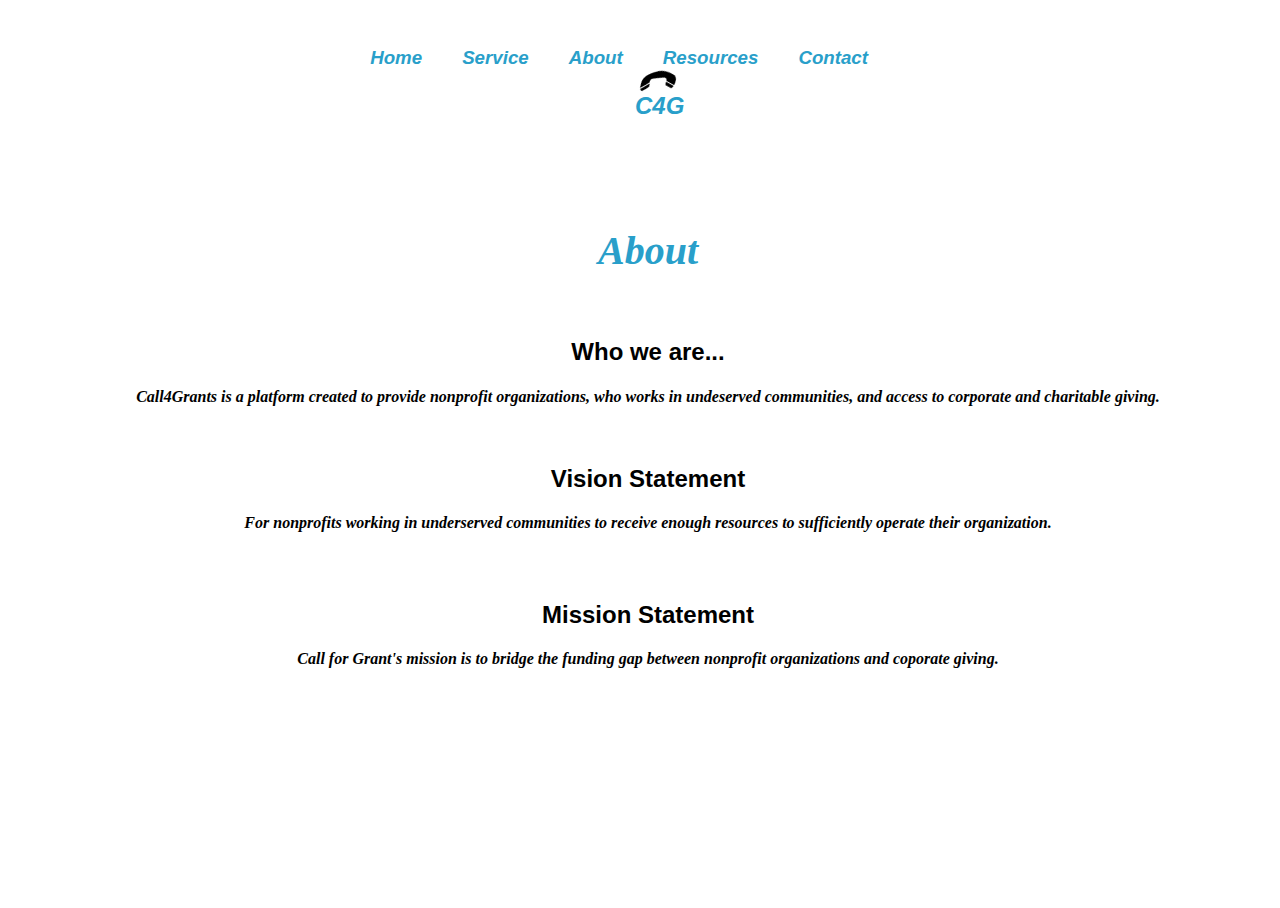
<file: about.html>
<!DOCTYPE html>
<html lang="en">

<head>
  <meta charset="UTF-8">
  <meta http-equiv="X-UA-Compatible" content="IE=edge">
  <meta name="viewport" content="width=device-width, initial-scale=1.0">
  <link href="style.css" rel="stylesheet" />
  <title>Call4Grants</title>

</head>

<body>
  <div class="header">
    <div class="navbar">
      <div style="font-style: italic;">

        <a href="https://docs.google.com/forms/d/e/1FAIpQLSeUC0Geel_OCsqULUywsZcrN2hvnDlrcTzSf1gKR2Ffhzh_Fw/viewform?usp=sf_link"
          target="_blank">
          <h3>Contact</h3>
        </a>

        <a onclick="document.getElementById('conts').classList.toggle('contentShow')">
          <h3>Resources</h3>
        </a>

        <a href="about.html">
          <h3>About</h3>
        </a>


        <a onclick="document.getElementById('conts2').classList.toggle('contentShow')">
          <h3>Service</h3>
        </a>

        <a href="index.html">
          <h3>Home</h3>
        </a>

      </div>

      <a href="index.html" class="left">
        <img src="icon-157358_960_720.png" width="30px" height="30px"
          style="transform:rotate(120deg);z-index:1;position:relative;left:15px;">
        <h2 style="position:relative; bottom:30px;left:7px;">C4G</h2>
      </a>

    </div>
    <div class="content" id="conts">
      <b><a href="https://writing.wisc.edu/handbook/assignments/grants-2/">
          <h5>How to write a grant</h5>
        </a></b>
      <b><a href="https://www.fool.com/the-ascent/small-business/project-management/articles/project-proposal/">
          <h5>How to write a proposal</h5>
        </a></b>
    </div>
    <div class="content2" id="conts2">
      <b><a href="service.html">
          <h5>Corporation Donors</h5>
        </a></b>
      <b><a href="nonprofits.html">
          <h5>Non-profits</h5>
        </a></b>
    </div>
    <div class="about">
      <h1 class="AboutText" style="color:#299FCA; font-style:italic;">About</h1>
      <br>
      <h2 style="font-family:sans-serif">Who we are...</h2>
      <h4><i>Call4Grants is a platform created to provide nonprofit organizations,
          who
          works in undeserved communities, and access to corporate and charitable giving.
        </i></h4>
      <div class="VisMis">
        <br>
        <h2 style="font-family:sans-serif">Vision Statement</h2>
        <h4 style="padding-top:-30px;"><i>For nonprofits working in underserved communities to receive enough resources
            to sufficiently operate their organization.</i></h4>
        <br>
        <h2 style="padding-top:10px;font-family:sans-serif">Mission Statement</h2>
        <h4 style="padding-top:-30px;"><i>Call for Grant's mission is to bridge the funding gap between nonprofit
            organizations and coporate giving.</i></h4>
      </div>
    </div>
</body>

</html>
</file>
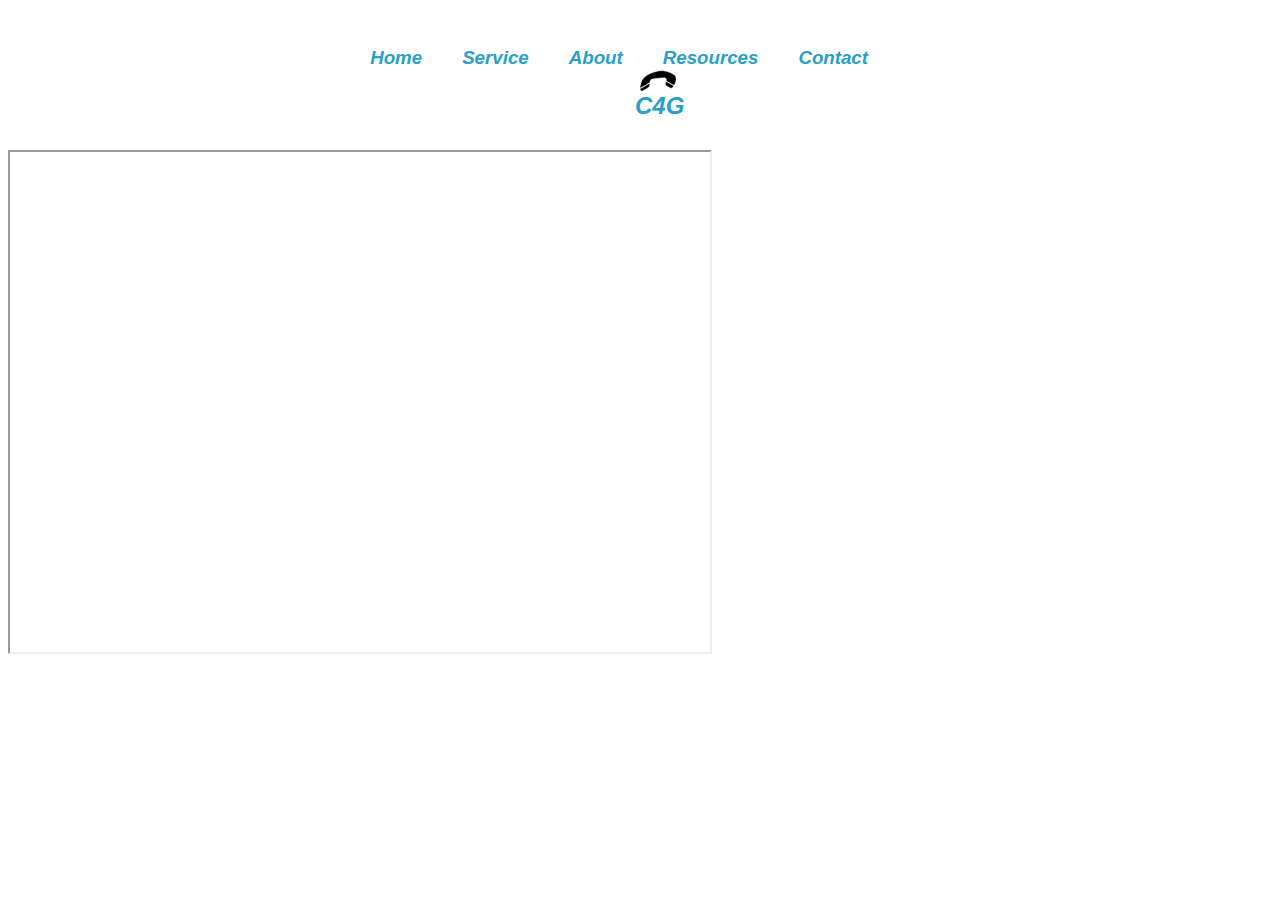
<file: contact.html>
<!DOCTYPE html>
<html lang="en">

<head>
  <meta charset="UTF-8">
  <meta http-equiv="X-UA-Compatible" content="IE=edge">
  <meta name="viewport" content="width=device-width, initial-scale=1.0">
  <title>Call4Grants</title>
  <link href="style.css" rel="stylesheet">
</head>

<body>
  <div class="header">
    <div class="navbar">
      <div style="font-style: italic;">

        <a href="https://docs.google.com/forms/d/e/1FAIpQLSeUC0Geel_OCsqULUywsZcrN2hvnDlrcTzSf1gKR2Ffhzh_Fw/viewform?usp=sf_link"
          target="_blank">
          <h3>Contact</h3>
        </a>

        <a onclick="document.getElementById('conts').classList.toggle('contentShow')">
          <h3>Resources</h3>
        </a>

        <a href="about.html">
          <h3>About</h3>
        </a>


        <a onclick="document.getElementById('conts2').classList.toggle('contentShow')">
          <h3>Service</h3>
        </a>

        <a href="index.html">
          <h3>Home</h3>
        </a>

      </div>

      <a href="index.html" class="left">
        <img src="icon-157358_960_720.png" width="30px" height="30px"
          style="transform:rotate(120deg);z-index:1;position:relative;left:15px;">
        <h2 style="position:relative; bottom:30px;left:7px;">C4G</h2>
      </a>

    </div>
    <div class="content" id="conts">
      <b><a href="https://writing.wisc.edu/handbook/assignments/grants-2/">
          <h5>How to write a grant</h5>
        </a></b>
      <b><a href="https://www.fool.com/the-ascent/small-business/project-management/articles/project-proposal/">
          <h5>How to write a proposal</h5>
        </a></b>
    </div>
    <div class="content2" id="conts2">
      <b><a href="service.html">
          <h5>Corporation Donors</h5>
        </a></b>
      <b><a href="nonprofits.html">
          <h5>Non-profits</h5>
        </a></b>
    </div>
    <iframe
      src="https://docs.google.com/forms/d/e/1FAIpQLSeUC0Geel_OCsqULUywsZcrN2hvnDlrcTzSf1gKR2Ffhzh_Fw/viewform?usp=sf_link"
      width="700px" height="500px">
</body>

</html>
</file>
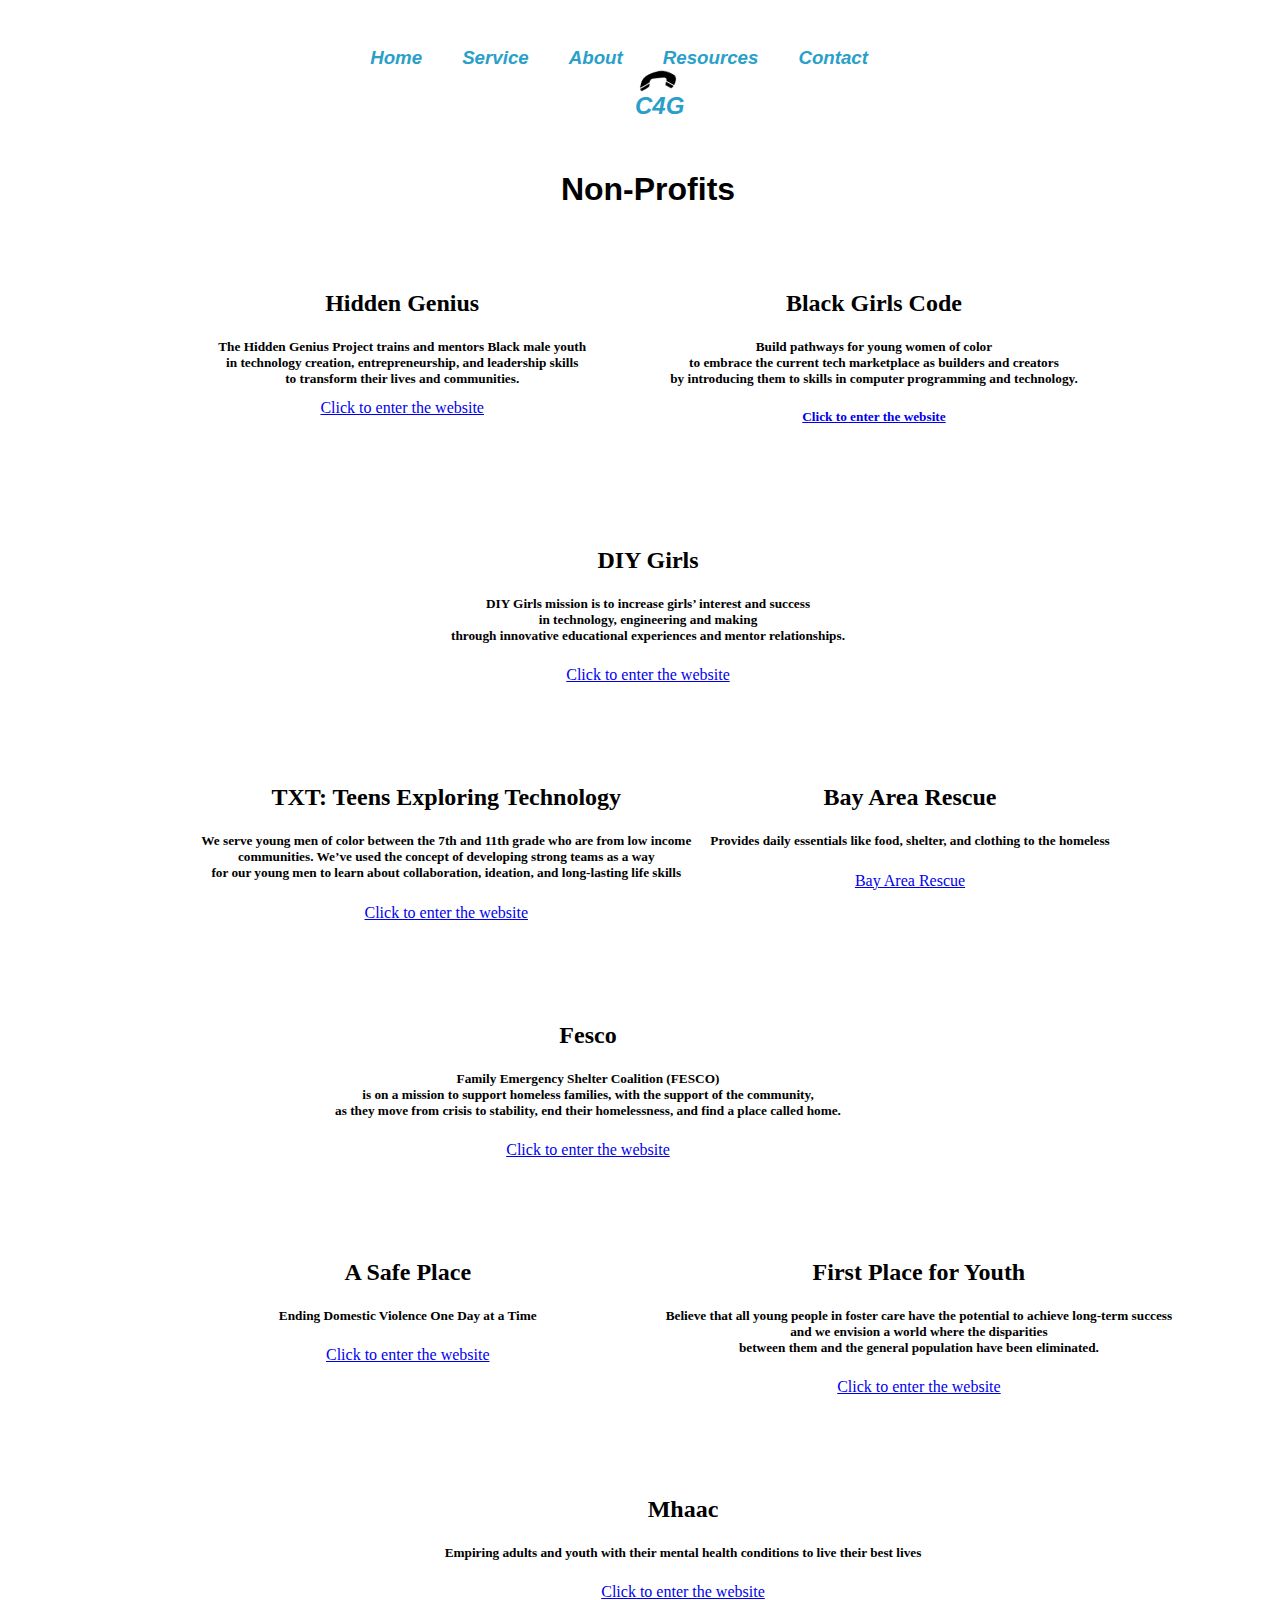
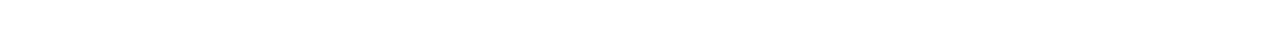
<file: nonprofits.html>
<!DOCTYPE html>
<html lang="en">

<head>
  <meta charset="UTF-8">
  <meta http-equiv="X-UA-Compatible" content="IE=edge">
  <meta name="viewport" content="width=device-width, initial-scale=1.0">
  <link href="style.css" rel="stylesheet" />
  <title>Call4Grants</title>
</head>

<body>

  <div class="header">
    <div class="navbar">
      <div style="font-style: italic;">

        <a href="https://docs.google.com/forms/d/e/1FAIpQLSeUC0Geel_OCsqULUywsZcrN2hvnDlrcTzSf1gKR2Ffhzh_Fw/viewform?usp=sf_link"
          target="_blank">
          <h3>Contact</h3>
        </a>

        <a onclick="document.getElementById('conts').classList.toggle('contentShow')">
          <h3>Resources</h3>
        </a>

        <a href="about.html">
          <h3>About</h3>
        </a>


        <a onclick="document.getElementById('conts2').classList.toggle('contentShow')">
          <h3>Service</h3>
        </a>

        <a href="index.html">
          <h3>Home</h3>
        </a>

      </div>

      <a href="index.html" class="left">
        <img src="icon-157358_960_720.png" width="30px" height="30px"
          style="transform:rotate(120deg);z-index:1;position:relative;left:15px;">
        <h2 style="position:relative; bottom:30px;left:7px;">C4G</h2>
      </a>

    </div>
    <div class="content" id="conts">
      <b><a href="https://writing.wisc.edu/handbook/assignments/grants-2/">
          <h5>How to write a grant</h5>
        </a></b>
      <b><a href="https://www.fool.com/the-ascent/small-business/project-management/articles/project-proposal/">
          <h5>How to write a proposal</h5>
        </a></b>
    </div>
    <div class="content2" id="conts2">
      <b><a href="service.html">
          <h5>Corporation Donors</h5>
        </a></b>
      <b><a href="nonprofits.html">
          <h5>Non-profits</h5>
        </a></b>
    </div>

  </div>
  <h1 style="text-align:center; font-family:sans-serif;">Non-Profits</h1>
  <div class="service">
    <div class="box" style="margin:40px;">
      <h2>Hidden Genius</h2>
      <h5>The Hidden Genius Project trains and mentors Black male youth<br> in technology creation, entrepreneurship,
        and leadership skills<br> to transform their lives and communities.</h5>
      <a style="position:relative; bottom:10px;" href="https://www.hiddengeniusproject.org/about/" target="_blank">Click
        to enter the website</a>
    </div>
    <div class="box" style="margin:40px;">
      <h2>Black Girls Code</h2>
      <h5>Build pathways for young women of color<br> to embrace the current tech marketplace as builders and
        creators<br> by introducing them to skills in computer programming and technology.</h5>
      <a href="https://www.blackgirlscode.com/">
        <h5>Click to enter the website</h5>
      </a>
    </div>
    <div class="box" style="margin:40px;">
      <h2>DIY Girls</h2>
      <h5>
        DIY Girls mission is to increase girls’ interest and success<br> in technology, engineering and making<br>
        through innovative educational experiences and mentor relationships.
      </h5>
      <a href="https://www.diygirls.org/about#why-it-matter">Click to enter the website</a>
    </div>
    <br>
    <div class="box" style="margin:40px;position:relative;right:-40px;">
      <h2>TXT: Teens Exploring Technology</h2>
      <h5>We serve young men of color between the 7th and 11th grade who are from low income<br> communities. We’ve
        used the concept of developing strong teams as a way<br> for our young men to learn about collaboration,
        ideation, and long-lasting life skills</h5>
      <a href="https://exploringtech.org/home" target="_blank">Click to enter the website</a>
    </div>
    <div class="box" style="margin:40px; position:relative;right:25px; text-align:center;">
      <h2>Bay Area Rescue</h2>
      <h5>Provides daily essentials like food, shelter, and clothing to the homeless</h5>
      <a href="https://www.bayarearescue.org/">Bay Area Rescue</a>
    </div>
    <div class="box" style="margin:40px;position:relative; right:60px; text-align:center;">
      <h2>Fesco</h2>
      <h5>Family Emergency Shelter Coalition (FESCO)<br> is on a mission to support homeless families, with the
        support of the community,<br> as they move from crisis to stability, end their homelessness, and find a place
        called home.</h5>
      <a href="https://www.fescofamilyshelter.org/">Click to enter the website</a>
    </div>
    <br>
    <div class="box" style="margin:40px;position:relative;left:55px; text-align:center;">
      <h2>A Safe Place</h2>
      <h5>Ending Domestic Violence One Day at a Time</h5>
      <a href="https://www.asafeplace.org/" target="_blank">Click to enter the website</a>
    </div>
    <div class="box" style="margin:40px; position:relative; left:100px;">
      <h2>First Place for Youth</h2>
      <h5>Believe that all young people in foster care have the potential to achieve long-term success <br> and we
        envision a world where the disparities<br> between them and the general population have
        been eliminated.
      </h5>
      <a href="https://firstplaceforyouth.org/">Click to enter the website</a>
    </div>
    <div class="box" style="margin:40px;position:relative; left:35px">
      <h2>Mhaac</h2>
      <h5>Empiring adults and youth with their mental health conditions to live their best lives </h5>
      <a href="Mhaac.org">Click to enter the website</a>
    </div>
  </div>
</body>

</html>
</file>
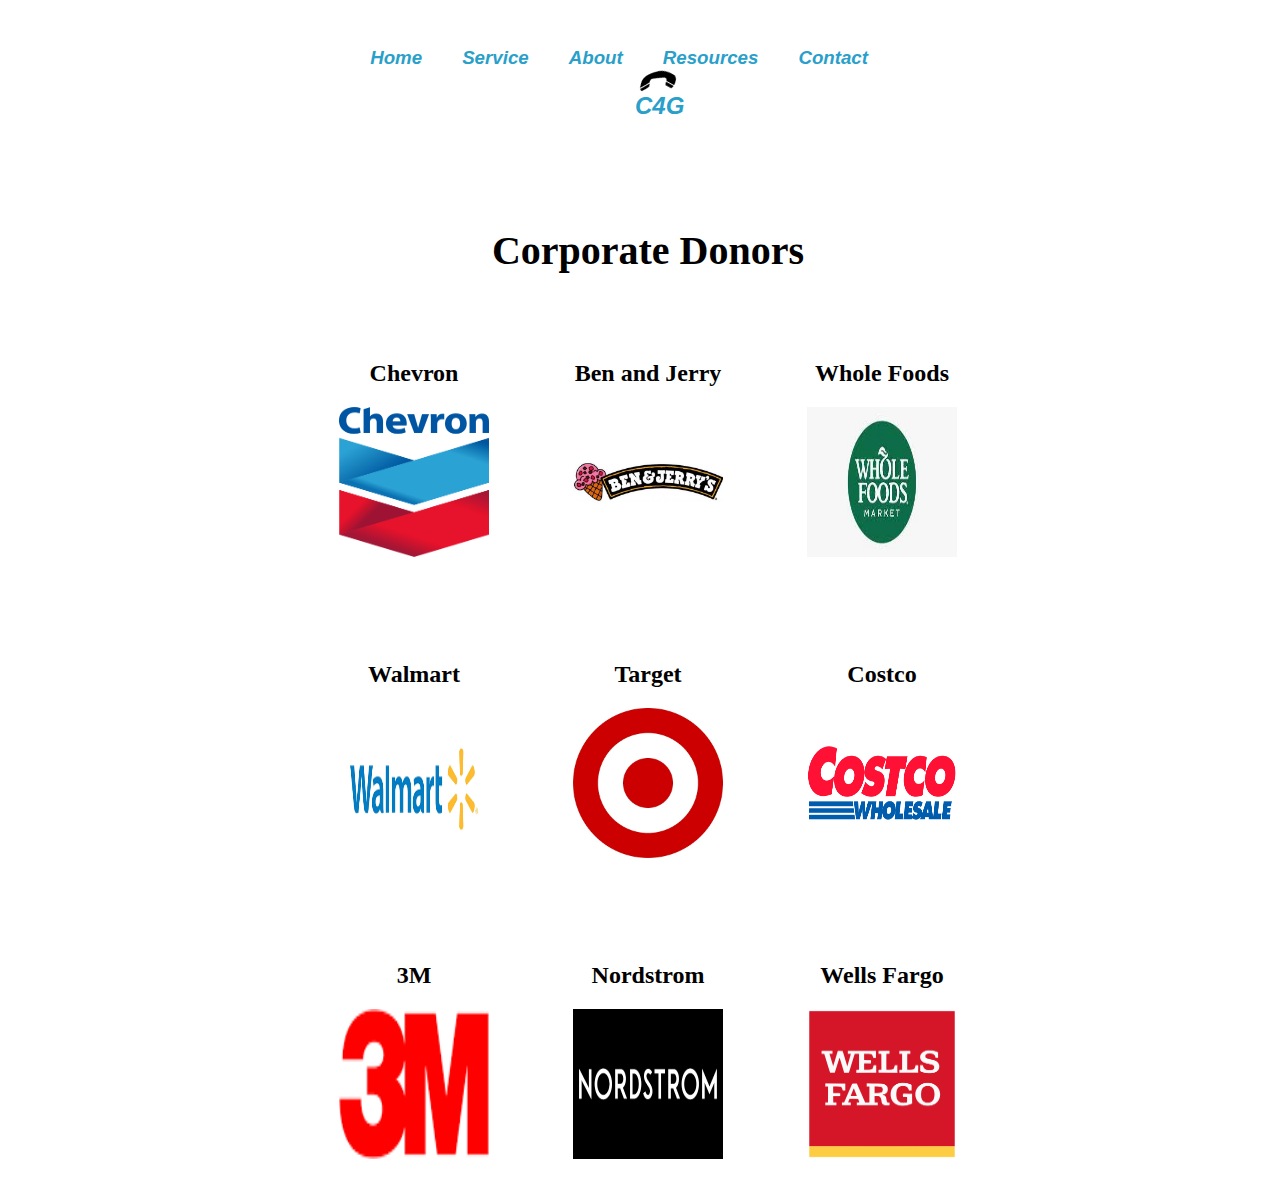
<file: service.html>
<!DOCTYPE html>
<html lang="en">

<head>
  <meta charset="UTF-8">
  <meta http-equiv="X-UA-Compatible" content="IE=edge">
  <meta name="viewport" content="width=device-width, initial-scale=1.0">
  <link href="style.css" rel="stylesheet" />
  <title>Call4Grants</title>
</head>

<body>

  <div class="header">
    <div class="navbar">
      <div style="font-style: italic;">

        <a href="https://docs.google.com/forms/d/e/1FAIpQLSeUC0Geel_OCsqULUywsZcrN2hvnDlrcTzSf1gKR2Ffhzh_Fw/viewform?usp=sf_link"
          target="_blank">
          <h3>Contact</h3>
        </a>

        <a onclick="document.getElementById('conts').classList.toggle('contentShow')">
          <h3>Resources</h3>
        </a>

        <a href="about.html">
          <h3>About</h3>
        </a>


        <a onclick="document.getElementById('conts2').classList.toggle('contentShow')">
          <h3>Service</h3>
        </a>

        <a href="index.html">
          <h3>Home</h3>
        </a>

      </div>

      <a href="index.html" class="left">
        <img src="icon-157358_960_720.png" width="30px" height="30px"
          style="transform:rotate(120deg);z-index:1;position:relative;left:15px;">
        <h2 style="position:relative; bottom:30px;left:7px;">C4G</h2>
      </a>

    </div>
    <div class="content" id="conts">
      <b><a href="https://writing.wisc.edu/handbook/assignments/grants-2/">
          <h5>How to write a grant</h5>
        </a></b>
      <b><a href="https://www.fool.com/the-ascent/small-business/project-management/articles/project-proposal/">
          <h5>How to write a proposal</h5>
        </a></b>
    </div>
    <div class="content2" id="conts2">
      <b><a href="service.html">
          <h5>Corporation Donors</h5>
        </a></b>
      <b><a href="nonprofits.html">
          <h5>Non-profits</h5>
        </a></b>
    </div>
    <h1>Corporate Donors</h1>
    <div class="service">
      <div class="box" style="margin:40px;">
        <h2>Chevron</h2>
        <a href="https://www.chevron.com/sustainability/social/education" target="_blank"><img
            src="1200px-Chevron_Logo.svg.png" width="150px" height="150px" /></a>
      </div>
      <div class="box" style="margin:40px;">
        <h2>Ben and Jerry</h2>
        <a href="https://benandjerrysfoundation.org/"><img src="78229efd84acddf7358bffeb61a64557.jpg" width="150px"
            height="150px" /></a>
      </div>
      <div class="box" style="margin:40px;">
        <h2>Whole Foods</h2>
        <a href="https://www.wholefoodsmarket.com/company-info/donate"><img src="wholefoods.jpg" width="150px"
            height="150px" /></a>
      </div>
      <br>
      <div class="box" style="margin:40px;">
        <h2>Walmart</h2>
        <a href="https://walmart.org/what-we-do/strengthening-community/local-community-support" target="_blank"><img
            src="wlamart.png" width="150px" height="150px" /></a>
      </div>
      <div class="box" style="margin:40px;">
        <h2>Target</h2>
        <a href="https://corporate.target.com/sustainability-esg/community-engagement/corporate-giving"><img
            src="targetlogo.png" width="150px" height="150px" /></a>
      </div>
      <div class="box" style="margin:40px;">
        <h2>Costco</h2>
        <a href="https://www.costco.com/charitable-giving.html"><img src="Costco-logo.png" width="150px"
            height="150px" /></a>
      </div>
      <br>
      <div class="box" style="margin:40px;">
        <h2>3M</h2>
        <a href="https://www.3m.com/3M/en_US/gives-us/corporate-giving/grant-guidelines/" target="_blank"><img
            src="3m.png" width="150px" height="150px" /></a>
      </div>
      <div class="box" style="margin:40px;">
        <h2>Nordstrom</h2>
        <a href="https://www.nordstrom.com/browse/nordstrom-cares/corporate-philanthropy/corporate-grant"><img
            src="Nordstorm.png" width="150px" height="150px" /></a>
      </div>
      <div class="box" style="margin:40px;">
        <h2>Wells Fargo</h2>
        <a href="https://www.wellsfargo.com/about/corporate-responsibility/community-giving/-"><img
            src="Wells_Fargo_Logo_(2020).svg.png" width="150px" height="150px" /></a>
      </div>
    </div>
</body>

</html>
</file>
<file: style.css>
import ArrowDropDownIcon from '@mui/icons-material/ArrowDropDown';
*{
  padding:0;
  margin:0;
  box-sizing:none;
}
html, body {
  height: 100%;
  width: 100%;
  background-color:white;
  transition:all .2s ease-in-out;
}
.navbar{
  font-family:'Franklin Gothic', 'Arial Narrow', Arial, sans-serif;
  font-style: italic;
  overflow:hidden;
  display:block;
}
.header h1{
  font-size:40px;
}
.navbar a{
  color:#299FCA;
  float:right;
  display:block;
  padding:20px;
  text-decoration:none;
  position:relative;
  right:400px;
  /*#299FCA*/
}
.navbar a.left{
    float:left;
  position:relative;
  left:600px;
  top:40px;
}
.navbar a:hover{
  transition:all .2s ease-in-out;
  transform: scale(1.3);
  text-decoration:underline
}
.header h1, .txtr{
/*   color:black; */
/*   font-family:sans-serif; */
  text-align:center;
  padding-top:50px;
}
.imager{
  margin-left:auto;
  margin-right:auto;
  display:block;
  text-align:center;
}
.img{
  display:inline-block;
  margin:10px;
}
.ImgArrow{padding-bottom:125px;}
.service{
  text-align:center;
 margin:auto;
/*   position:relative;
  right:-15px; */
}
.service h4{
  font-size:20px;
}
.box{
  margin-left:auto;
  margin-right:auto;
   display:inline-block;
  vertical-align:top;
}
.box h3{
  color:#299FCA;
  font-family:sans-serif;
}

.box h4{
  color:black;
  width:300px;
  font-family:monospace;
}
.about{
  text-align:center;
}
.txtr{
  position:relative;
  bottom:60px;
  font-style:italic;
}
.content a{
  color:black;
  text-decoration:none;
  font-family:sans-serif;
}
.content a:hover{
  text-decoration:underline;
}
.content{
  width:160px;
  position:relative;
  left:2155px;
  bottom:60px;
  display:none;
}
.content2{
  width:160px;
  position:relative;
  left:1975px;
  bottom:80px;
  display:none;
}
.content2 a{
  color:black;
  text-decoration:none;
  font-family:sans-serif;
}
.content2 a:hover{
  text-decoration:underline;
}
.contentShow{
  display:block;
}
</file>
